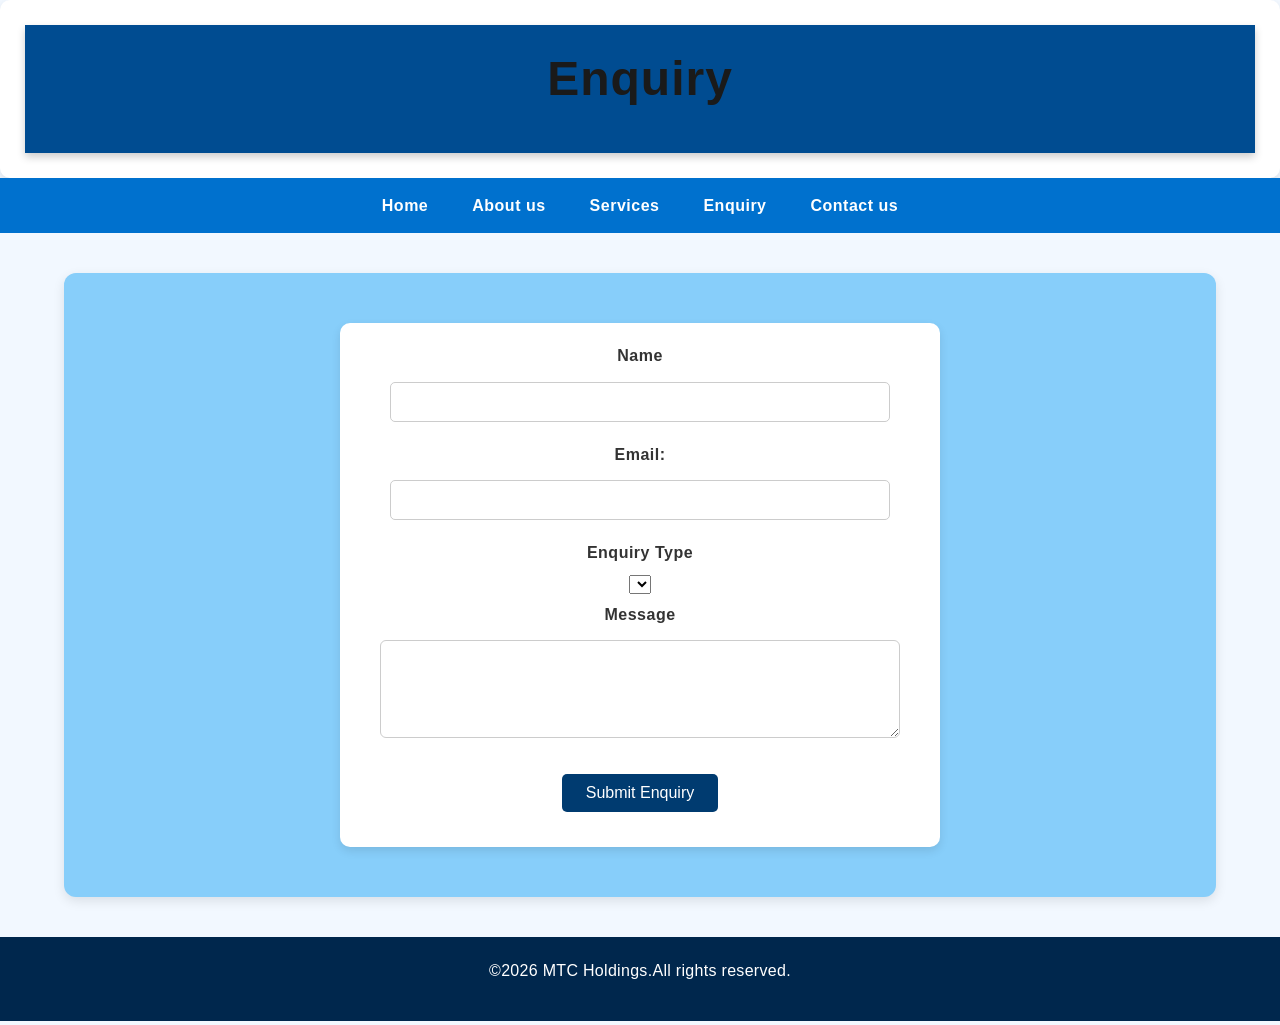
<file: enquiry.html>
<!DOCTYPE html>
<html lang="en">
<head>
    <meta charset="UTF-8">
    <meta name="viewport" content="width=device-width, initial-scale=1.0">

    <!--SEO: Page title-->
    <title>Enquiry Form | MTC Holdings</title>

    <!--SEO: Meta description-->
    <meta name="description"
          content="Submit your enquiries online and get quick assistance with products, services, orders and customer support.">

    <!--SEO: Meta keywords-->
    <meta name="keywords"
        content="enquiry,contact us, enquiries: product or services, customer assistance, feedback, online equiry form">

    <link rel="stylesheet" href="CSS/style.css">
    <link rel="stylesheet" href="CSS/responsive.css">
</head>
<body>

    <section class="content">
    <header>
        <h1>Enquiry</h1>
    </header>
    </section>

    <!--Navigation:The menu required for the common page structure-->
    <nav>
        <ul>
        <li><a href="index.html">Home</a></li>
        <li><a href="about.html">About us</a></li>
        <li><a href="services.html">Services</a></li>
        <li><a href="enquiry.html">Enquiry</a></li>
        <li><a href="contact.html">Contact us</a></li>
        </ul>
    </nav>
    
    <!--Enquiry Form-->
    <section class="container">
        <form id="enquiryForm">
            <label for="name">Name</label>
            <input type="text" id="name" name="name" autocomplete="name" required>
            <p class="error" id="nameError"></p>
             
            <label for="email">Email:</label>
            <input type="email" name="email" id="email" autocomplete="email" required>
            <p class="error" id="emailError"></p>

            <!--Product / Services-->
            <label for="type">Enquiry Type</label>
            <select id="type">
                <opition value=""></opition> <!--Select-->
                <opition value="Clothing">Clothing</opition>
                <opition value="Home essentials">Home essentials</opition>
                <opition value="Delivery Service">Delivery Service</opition>
                <opition value="repair">Repair Services</opition>
            </select>
            <p class="error" id="typeError"></p>

            <!--Message-->
        <label for="message">Message</label>
        <textarea id="message" rows="4"></textarea>
        <p class="error" id="messageError"></p>

         <input type="submit" value="Submit Enquiry">

        </form>

        <!--Response-->
        <section id="responseBox"></section>

    </section>
    
    <footer>
        <p>&copy;2026 MTC Holdings.All rights reserved.</p>
    </footer>

    <script src="js/script.js"></script>

</body>
</html>
</file>
<file: CSS/style.css>
/* CSS reset */
*{
    margin: 0;
    padding:0;
    box-sizing: border-box;
}

/* Body style */
body{
    font-family: Arial, Helvetica, sans-serif;
    font-size:16px;
    font-weight:400;
    line-height: 1.6;
    letter-spacing: 0.5px;
    background-color:#f2f8ff;
    color: #1a1a1a;
}

/*Main headings */
h1{
    font-family:Arial, Helvetica, sans-serif;
    font-size: 3rem;
    font-weight: 700;
    line-height:1.2;
    letter-spacing:1px;
    color:#1a1a1a;
    margin-bottom: 20px;
}
h2{
    font-family:Arial, Helvetica, sans-serif;
    font-size: 2.2rem;
    font-weight: 600;
    line-height:1.3;
    letter-spacing:0.8px;
    color:#004c91;
    margin-bottom: 15px;
}
h3{
    font-family:Arial, Helvetica, sans-serif;
    font-size: 1.5rem;
    font-weight: 600;
    line-height:1.4;
    letter-spacing:0.5px;
    color:#004c91;
    margin-bottom: 10px;
}

/* Grid layout */
.grid{
    display:grid;
    grid-template-areas: 
         "header header"
         "nav nav"
         "hero hero"
         "about services"
         "enquiry enquiry"
         "contact contact"
         "footer footer";
    grid-template-columns: 1fr 1fr;
    gap: 20px;
    padding: 20px;
}

/* Header */
header{
    grid-area: header;
    background-color: #004c91;
    color:white;
    text-align: center;
    padding: 25px;
    box-shadow: 0px 4px 8px rgba(0, 0, 0, 0.2);
    position: sticky;
}
header h1{
    font-size: 3rem;
    font-weight: 700;
    letter-spacing: 1px;
}

/* Navigation */
nav{
    grid-area: nav;
    display: flex;
    flex-direction: row;
    justify-content: center;
    align-items: center;
    gap: 30px;
    background-color:#0071ce;
    padding: 15px;
}

nav a{
    color:white;
    text-decoration: none;
    font-size: 1rem;
    font-weight:bold;
    padding: 10px 15px;
    border-radius:5px;
    transition:0.3s;
    letter-spacing: 0.5px;
}

/* Hover effect */
nav a:hover{
      background-color: #ffc220;
      color:black;
}

/* Active effect */
nav a:active{
     background-color: #003b70;
}
nav ul{
    display:flex;
    list-style: none;
    gap:20px;
}
nav ul li a{
    text-decoration:none;
    color:white;
    font-size:16px;
    padding: 8px 12px;
    border-radius:5px;
    transition: 0.3s;
}

/* Hero section */
.hero{
    grid-area: hero;
    display:flex;
    flex-direction:column;
    justify-content: center;
    align-items: center;
    background-color: #f2f8ff;
    padding: 50px;
    text-align: center;
    border-radius: 10px;
    border: 2px solid #d9e8f5;
    box-shadow: 0px 2px 6px rgba(0, 0, 0, 0.1);
}
.hero h1{
    font-size: 3rem;
    color:#004c91;
    margin-bottom:20px;
}

/* Hero image */
.hero img{
    width:100%;
    max-height:500px;
    object-fit:cover;
    border-radius:10px;
    margin-bottom: 20px;
}

/* About section */
.about{
    grid-area: about;
    background-color:white;
    padding:25px;
    border-radius: 10px;
    border:2px solid #d9e8f5;
    box-shadow: 0px 2px 6px rgba(0, 0, 0, 0.1);
}
.about h2{
    color:#0071ce;
    margin-bottom:15px;
}
.about img{
    width:100%;
    border-radius: 10px;
    margin-bottom: 15px;
}

/* Service section */
.services{
    grid-area:services;
    background-color:white;
    padding:25px;
    border-radius:10px;
    border:2px solid #d9e8f5;
    box-shadow: 0px 2px 6px rgba(0, 0, 0, 0.1);
}
.services h3{
    color:#0071ce;
    margin-bottom:15px;
}
.service img{
    width:150px;
    height:auto;
    border-radius:10px;
}

/* Enquiry */
.enquiry{
    grid-area: enquiry;
    background-color:white;
    padding: 30px;
    border-radius:10px;
    border: 2px solid #d9e8f5;
    box-shadow: 0px 2px 6px rgba(0, 0, 0, 0.1);
    text-align:center;
}
.enquiry h2{
    color:#0071ce;
    margin-bottom:20px;
}

form{
    background-color: #ffffff;
    padding:20px 40px;
    max-width: 600px;
    margin: 20px auto;
    border-radius: 10px;
    box-shadow: 0 4px 10px rgba(0, 0, 0, 0.1);
    text-align:center;
}

/* Input fields */
input, textarea{
    width:100%;
    padding: 12px;
    margin-top: 8px;
    margin-bottom: 15px;
    border: 1px solid #ccc;
    border-radius: 6px;
    font-size: 16px;
}

label{
    margin-bottom:5px;
    font-weight:bold;
    color: #333;
    display:block;
}

input[type="text"], input[type="email"], input[type="number"]{
    width: calc(100% - 20px);
    padding: 10px;
    margin-bottom: 15px;
    border: 1px solid #ccc;
    border-radius: 5px;
    box-sizing: border-box;
}

input[type="submit"]{
     background-color:#003b70;
     color:white;
     border: none;
     border-radius: 5px;
     cursor: pointer;
     padding: 10px 20px;
     font-size: 16px;
     transition: background-color 0.3s ease, transform 0.2 ease;
     width: 30%;
     box-sizing: border-box;
}

input[type="submit"]:hover{
    background-color:#003b70;
    transform: translateY(-2px);
}

input[type="submit"]:active{
    background-color:#0071ce;
    transform: translateY(0);
}

.error{
    color:red;
    font-weight:bold;
    margin-top: -10px;
    margin-bottom: 15px;
    display: block;
}

/* Response Box */
#responseBox{
    margin-top: 20px;
    padding: 15px;
    background: #e8f4ff;
    border-left: 5px solid #0071dc;
    display: none;
}


/* Contact section */
.contact{
    grid-area: contact;
    background-color:white;
    padding: 25px;
    border-radius: 10px;
    border: 2px solid #d9e8f5;
    box-shadow: 0px 2px 6px rgba(0, 0, 0, 0.1);
    text-align: center;
}
.contact h2{
    color:#0071ce;
    margin-bottom:15px;
}

/* Main content */
.content{
    background:white;
    padding:25px;
    border-radius:10px;
    box-shadow: 0px 4px 10px rgba(0, 0, 0, 0.1);
}

.container{
    width:90%;
    max-width:1200px;
    margin: 40px auto;
    padding:30px;
    background-color: lightskyblue;
    border-radius:12px;
    box-shadow: 0 4px 12px rgba(0, 0, 0, 0.1);
}

/* Cards */
.card{
    background-color: white;
    margin-bottom: 20px;
    padding:20px;
    border-left: 6px solid #0071ce;
    border-radius:8px;
    box-shadow:0 2px 8px rgba(0, 0, 0, 0.1);
    transition:0.3s;
}
.card:hover{
    transform:translateY(-5px);
    box-shadow: o 6px 12px rgba(0, 0, 0, 0.2);
}

/* Button */
button{
    background-color:#ffc220;
    color: black;
    border: none;
    padding: 12px 20px;
    font-size: 1rem;
    font-weight: bold;
    border-radius: 5px;
    cursor: pointer;
    transition: 0.3s;
    display: block;
}

/* Button Hover */
button:hover{
    background-color: #e6ac00;
}

/* Button active */
button:active{
    transform: scale(0.98);
}

/*Images*/
img{
    width: 200px;
    height: auto;
    display: block;
    border-radius: 10px;
    box-shadow: 0px 3px 8px rgba(0, 0, 0, 0.2);
}

p{
    font-size: 1rem;
    line-height: 1.8;
    margin-bottom: 15px;
    letter-spacing:0.3px;
    font-weight:400;
}

/* Accordion */
.accordion{
    background-color:#0071ce;
    color: white;
    padding: 18px;
    font-size: 22px;
    font-weight:bold;
    border-radius: 10px;
    cursor:pointer;
    text-align: center;
    margin:20px 0;
    box-shadow: 0 4px 10px rgba(0, 0, 0, 0.2);
    transition: all 0.3s ease;
}
.accordion:hover{
    background-color: #004c91;
    transform: scale(1.02);
}

.panel{
    display:none;
    background-color: aliceblue;
    padding:20px;
    border-left: 5px solid #ffc220;
    border-radius: 0 0 10px 10px;
    box-shadow: 0 4px 10px rgba(0, 0, 0, 0.1);
}

/* Modale */
.modal{
    display:none;
    position:fixed;
    top:0;
    left:0;
    width:100%;
    height:100%;
    background:rgba(0, 0, 0, 0.7);
}

.modal-content{
    background:white;
    width:300px;
    margin:15% auto;
    padding:20px;
}

/* Gallery style */
.gallery{
    display:grid;
    grid-template-columns: repeat(3, 1fr);
    gap:15px;
    justify-content: center;
    max-width: 900px; /* Oncreased container size */
    margin: 20px auto;
}

.gallery img{
    width: 100%;
    height: 200px; /*Increase the image height */
    object-fit: absolute;
    cursor:pointer;
    transition: transform 0.2s;
}

.gallery img:hover{
    transform: scale(1.05);
}

/* Lightbox Styles */

#lightbox{
    display:none;
    position:fixed;
    top:0;
    left:0;
    width: 100%;
    height:100%;
    background: rgba(0, 0, 0, 0.8);
}

#lightbox img{
    display:block;
    max-width: 80%;
    margin:50px auto;
}

#search{
    width: 60%;
    max-width: 600px;
    display:block;
    margin: 20px auto;
    padding: 15px 20px;
    font-size: 15px;
    border: 2px solid #0071ce;
    border-radius: 30px;
    outline:none;
    box-shadow: 0 2px 8px rgba(0, 0, 0, 0.1);
    transition:  all 0.3s ease;
}

#search:focus{
    border-color: #004c91;
    box-shadow: 0 0 12px rgba(0,113,206,0.4);
}

.search-title{
    text-align:center;
    color:#0071ce;
    font-size:28px;
    margin-top: 20px;
}

#suggestions{
    border: 1px solid #ccc;
    background: white;
    width: 300px;
    display: none;
}

#suggestions div{
    padding: 10px;
    cursor: pointer;
}

#suggestions div:hover{
    background: #f2f2f2;
}

/* Footer */
footer{
    background-color: #00274d;
    color:white;
    text-align:center;
    padding:20px;
    margin-top:20px;
}

/* Header and Footer Dimmed Style */
.dimmed{
    opacity:0.3;
    pointer-events: none; /* Disable interactions */
    transition: opacity 0.3s;
}
</file>
<file: CSS/responsive.css>
/* Breakpoint 1 : Tablet devices */
@media screen and (max-width:768px){
    body{
        font-size:0.95rem;
        padding:0;
        margin:0;
    }

    /* Navigation */
    nav{
        flex-direction:column;
        align-items:center;
        text-align:center;
        padding:1rem;
    }

    nav ul{
        flex-direction:column;
        gap:1rem;
        margin-top:1rem;
        padding:0;
    }

    nav ul li{
        list-style: none;
    }

    /* Hero section / Index */
    .hero{
        padding:3rem 1rem;
        text-align: center;
    }
    .hero h1{
       font-size:2.2rem;
    }
    .hero p{
        font-size:1rem;
    }

    /* About us section */
    .about-content{
        flex-direction: column;
        text-align: center;
        padding: 2rem;
    }

    .about-content img{
        width:100%;
        max-width:400;
    }

    /* Services section */

    .services-container{
        grid-template-columns: 1fr;
        gap:1.5rem;
        padding:2rem;
    }

    .services-card{
        width:100%;
        padding: 1.5rem;
    }

    /* Contact us */
    .contact-container{
        width:95%;
        padding:1.5rem;
    }
    .contact-card{
        width:100%;
    }
   
    /* Enquiry section */
    .enquiry-container{
        width:90%;
        padding:2rem;
    }
    .enquiry-container iframe{
        width:100%;
        font-size:1rem;
    }
    form{
        width:90%;
        padding: 15px;
    }
    
    /* Footer */
    footer{
        text-align:center;
        padding:1rem;
    }

    /* Change multi-column to 2 columns */
    .content{
        grid-template-columns: repeat (2,1fr);
    }
}

/* Breakpoint 2: Mobile devices */

@media screen and (max-width:480px){
    /* Prevent overflow */
    *{
        box-sizing: border-box;
    }

    body{
        margin:0;
        padding:0;
        overflow-x:hidden;
    }
    
    /* Navigation */
    nav{
        width:100%;
    }
    nav ul{
        display:flex;
        flex-direction:column;
        align-items: center;
        gap:1rem;
        padding:1rem 0;
        margin:0;
    }
    nav ul li{
        list-style:none;
    }

    .hero{
        padding:2rem 1rem;
    }

    .hero h1{
        font-size:1.6rem;
    }

    .hero p{
        font-size:0.9rem;
    }

    /* About us */
    .about-content{
        padding:1rem;
        width:100%;
        display:flex;
        flex-direction: column;
    }
    .about-content h2{
        font-size:1.5rem;
    }
    .about-content p{
        font-size:0.9rem;
    }

    /* Services section */
    .services-content{
        padding:1rem;
        width:100%;
        display:flex;
        flex-direction: column;
    }
    .service-card{
        width:100%;
        margin-bottom:1rem;
    }

    /* Contact us */
    .contact-content{
        padding:1rem;
        width:100%;
        display:flex;
        flex-direction: column;
    }
    .contact-container{
        padding:1rem;
    }
    .contact-card{
        width:100%;
    }

    /* Enquiry */
    .enquiry-content{
        padding:1rem;
        width:100%;
        display:flex;
        flex-direction: column;
    }
    .enquiry-container{
        width:95%;
        padding:1rem;
    }
    .enquiry-container iframe{
        padding:0.8rem;
        font-size:0.9rem;
    }

    /* Images */
    img{
        width:100%;
        height:auto;
    }

    /* Footer */
    footer{
        font-size:0.9rem;
        padding:1rem;
    }

    /* Switch to single column layout */
    .content{
        grid-template-columns: 1fr;
    }
}
</file>
